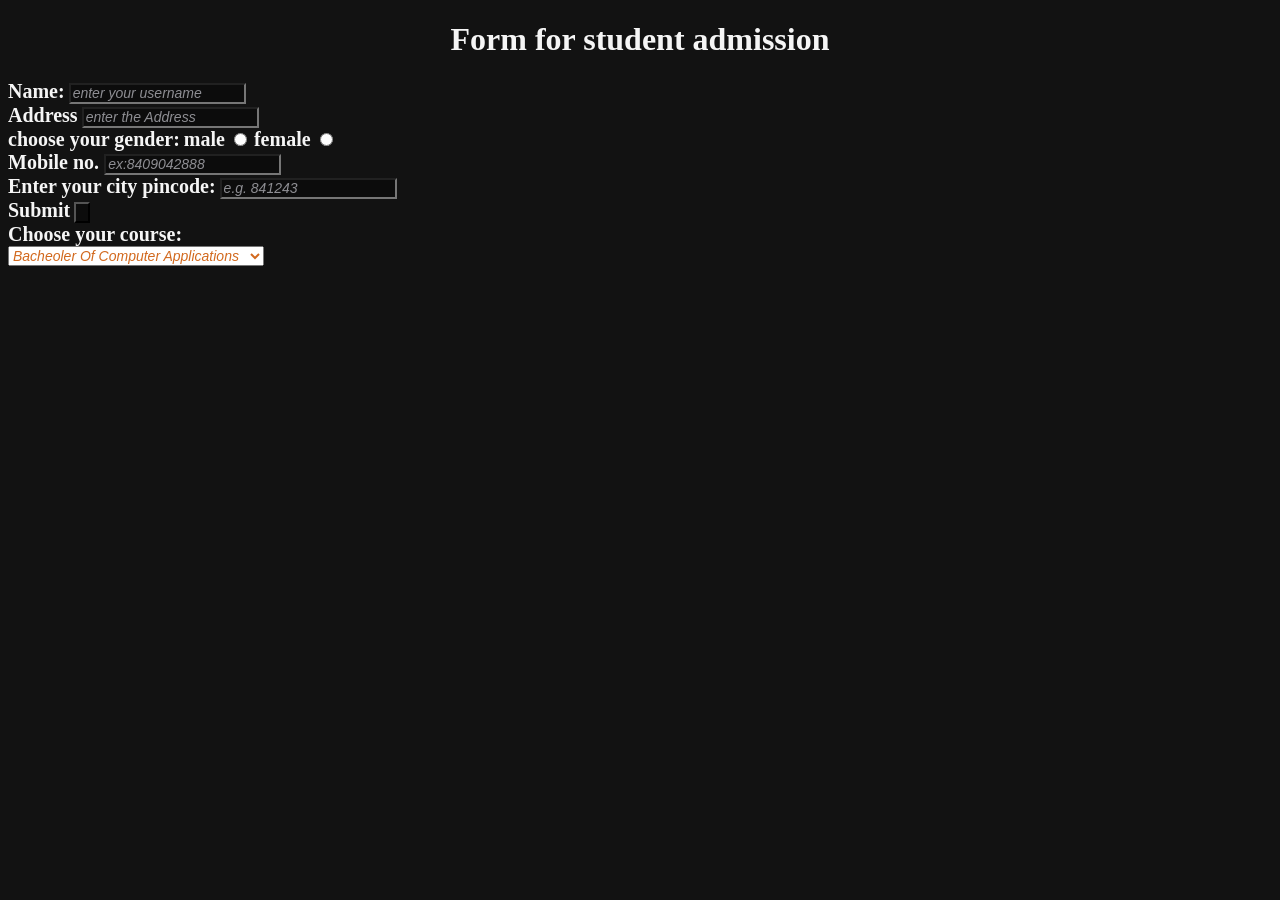
<file: form/form.html>
<!DOCTYPE html>
<html lang="en">
<head>
<meta charset="UTF-8">
<meta name="viewport" content="width=device-width, initial-scale=1.0">
<title>Form for admission</title>
<link rel="stylesheet" href="formstyle.css">
</head>
<body>
<h1>Form for student admission</h1>
<form method="POST">
<label for="username">Name:</label>
<input type="text" id="username" name="username" placeholder="enter your username">
<div>        
<label for="Address">Address</label>
<input type="text" id="Address" name="address" placeholder="enter the Address">
</div>  
    <div class="choice"> 
        <label for="gender">choose your gender:</label>  
        <label for="male">male</label>
        <input type="radio" id="male" name="gender">
        <label for="female">female</label>
        <input type="radio" id="female" name="gender">
    </div>  
    <div>
        <label for="phone_no.">Mobile no. </label>
        <input type="number" id="phone_no." placeholder="ex:8409042888">
    </div>
    <div>
        <label for="code">Enter your city pincode:</label>
        <input type="text" inputmode="numeric" pattern="[0-9]{6}" maxlength="6" minlength="6" id="code" placeholder="e.g. 841243">
    </div>    
    <div>
        <label for="finish">Submit</label>
        <input type="button" id="finish" name="finish" >
    </div>
    <div>
        <p>Choose your course:</p><select name="course" id="course">
            <option value="BCA">Bacheoler Of Computer Applications</option>
            <option value="BBA">Bacheoler Of buisness Administration</option>
            <option value="BA">Bacheoler Of Arts</option>
        </select>
    </div>
    </form>
    
</body>
</html>
</file>
<file: form/formstyle.css>
body{background-color: #121212;
color: #f5f5f5;}
input{
    background-color:rgb(12, 12, 12);
}
input::placeholder, textarea::placeholder {
    color: #8e8e93;         
    font-family: sans-serif; 
    font-size: 14px;        
    font-style: italic;     
    opacity: 1;             
}
label{
    font-size: 20px;
    font-weight: bold;

}
h1{
    text-align:center;
}
p{
    margin: 0px;
    padding: 0px; 
    font-size: 20px;        
    font-weight: bold;     
    opacity: 1; 
    
}
select{
color: #8e8e93;         
    font-family: sans-serif; 
    font-size: 14px;        
    font-style: italic;     
    opacity: 1; 
    color: chocolate;               
}
</file>
